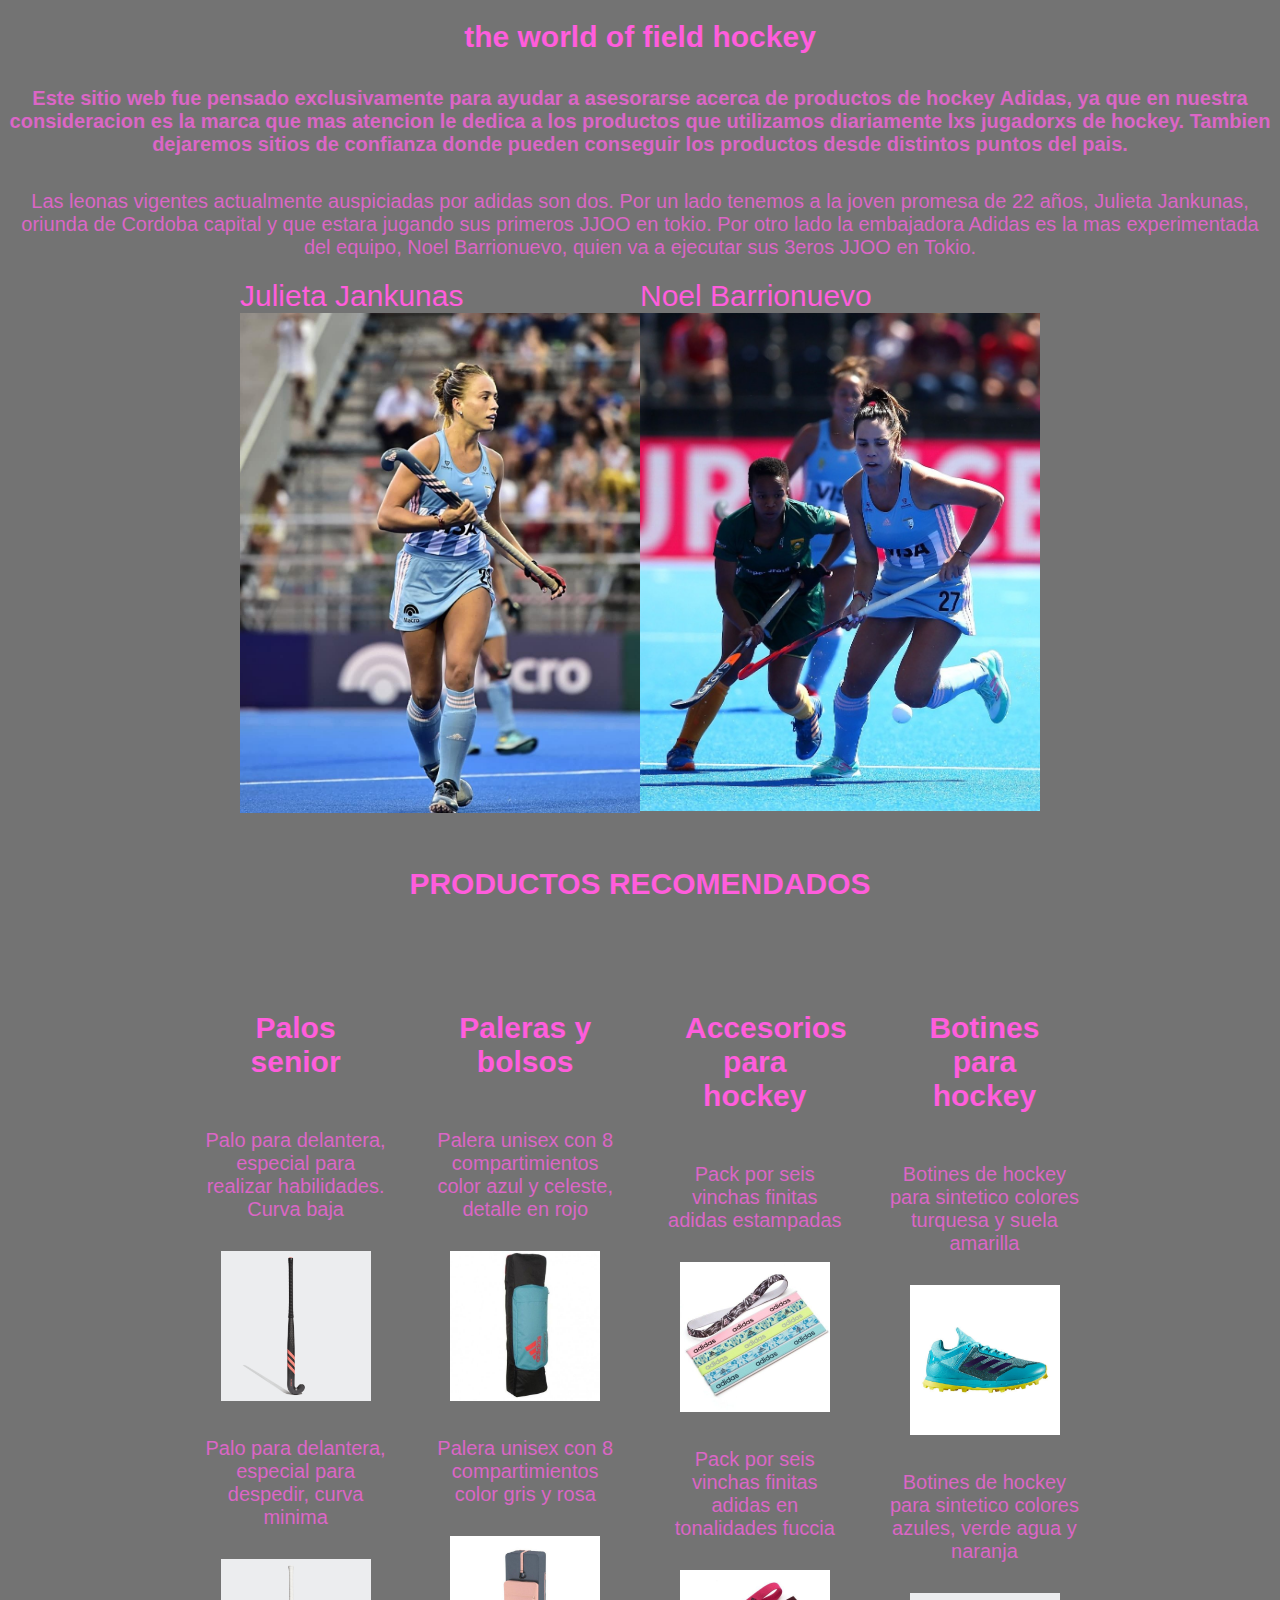
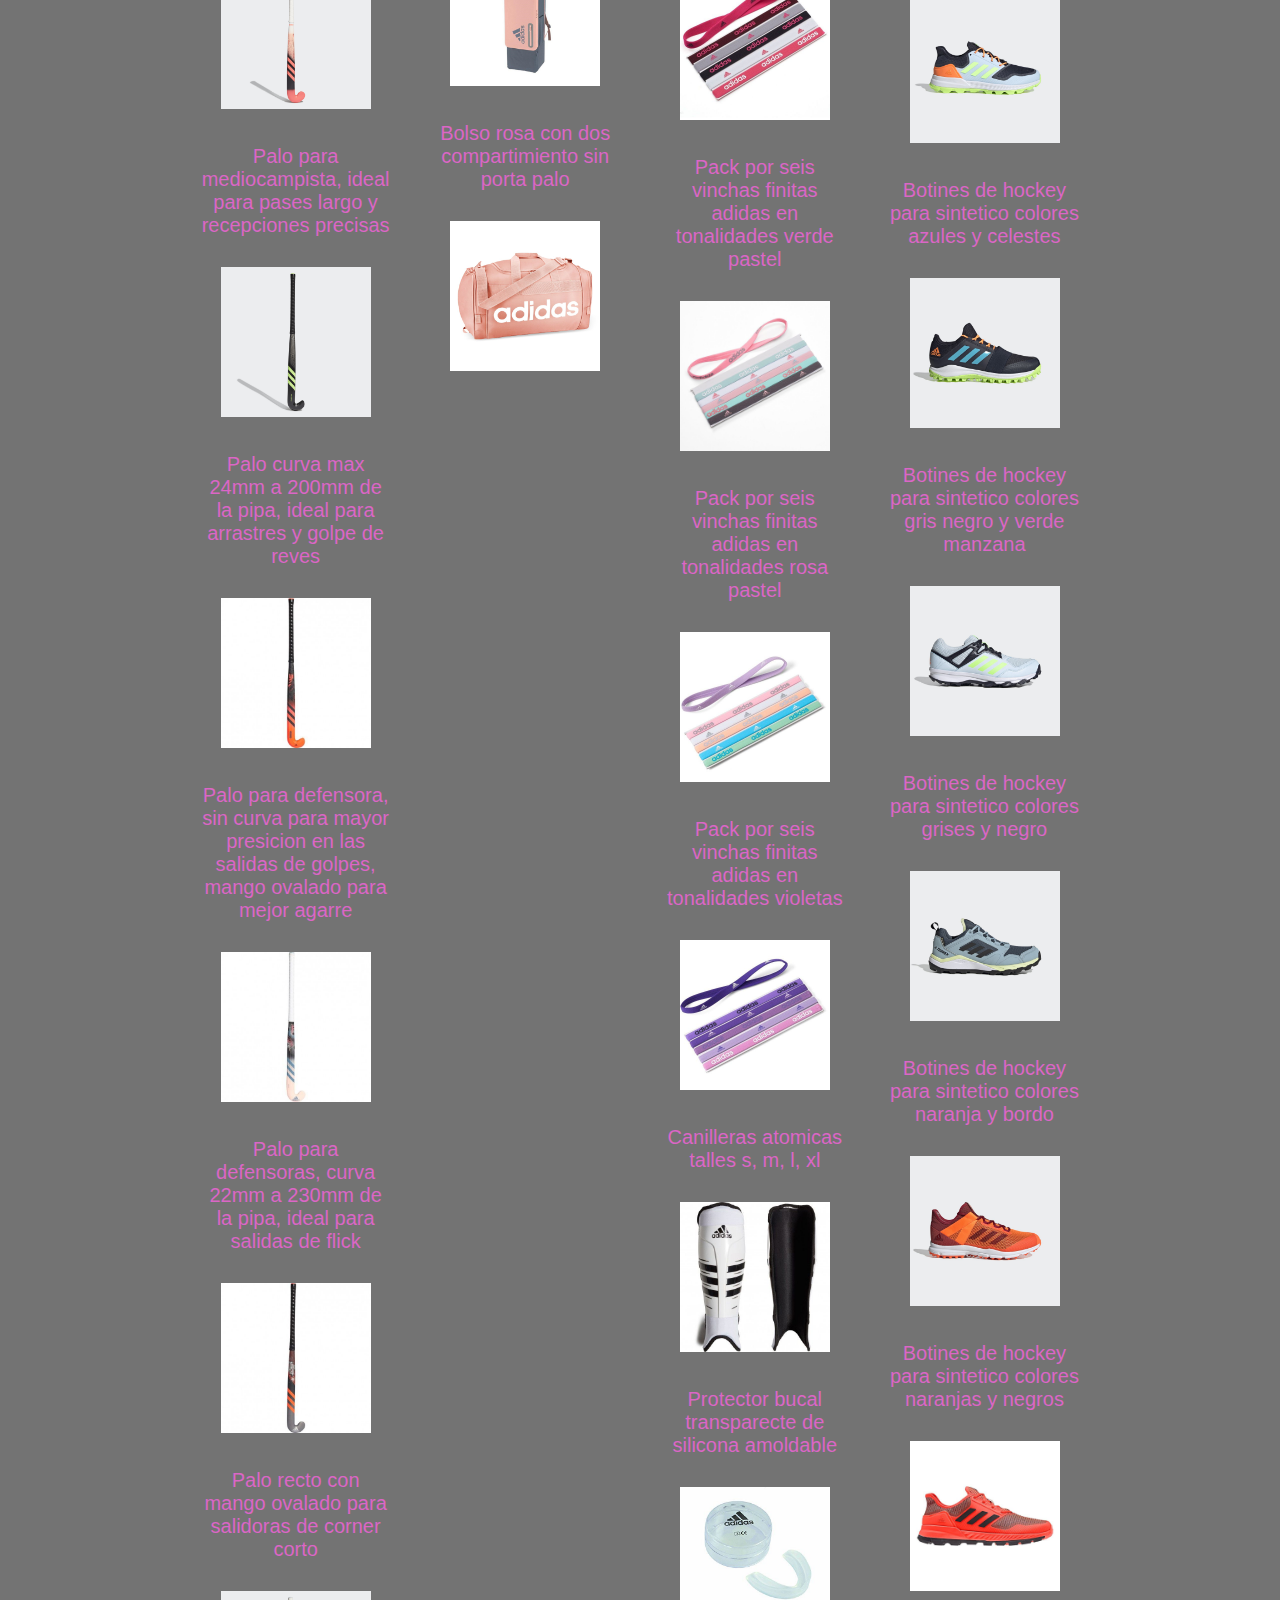
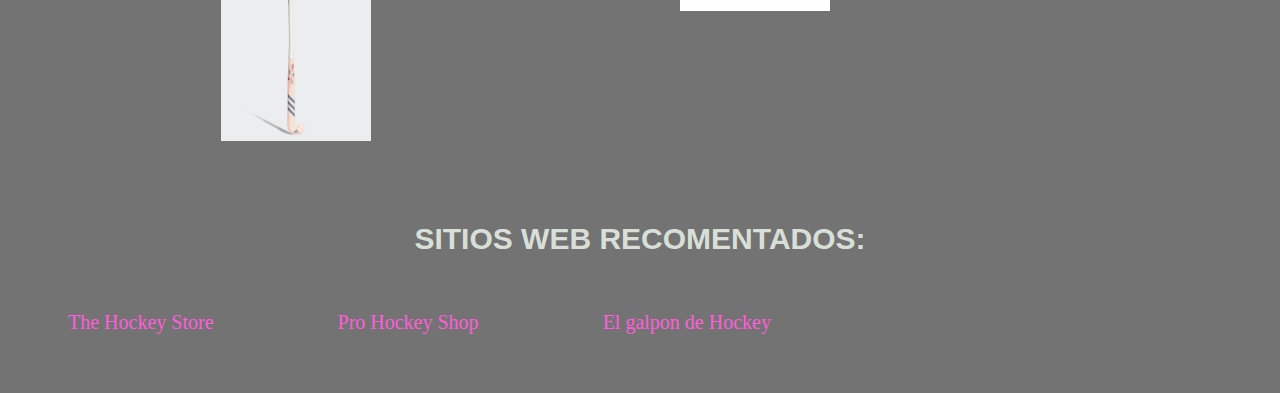
<file: index.html>
<!DOCTYPE html>
<html lang="en">
<head>
    <meta charset="UTF-8">
    <meta http-equiv="X-UA-Compatible" content="IE=edge">
    <meta name="viewport" content="width=device-width, initial-scale=1.0">
    <!--CSS-->
    <link rel="stylesheet" href="style.css">

    <title>the world of field hockey</title>
</head>
<body>
 <header>
        <h1>the world of field hockey</h1>
        <h5>Este sitio web fue pensado exclusivamente para ayudar a asesorarse acerca de
            productos de hockey Adidas, ya que en nuestra consideracion es la marca que
            mas atencion le dedica a los productos que utilizamos diariamente lxs jugadorxs 
            de hockey. Tambien dejaremos sitios de confianza donde pueden conseguir los productos
            desde distintos puntos del pais.
        </h5>

        <p>Las leonas vigentes actualmente auspiciadas por adidas son dos.
            Por un lado tenemos a la joven promesa de 22 años, Julieta Jankunas, oriunda de 
            Cordoba capital y que estara jugando sus primeros JJOO en tokio.
            Por otro lado la embajadora Adidas es la mas experimentada del equipo, Noel 
            Barrionuevo, quien va  a ejecutar sus 3eros JJOO en Tokio.
        </p>

        <section class="Leonas">
          <div class="Jankunas">
             <a href="jankunas.html">Julieta Jankunas</a>
             <section>
                <img src="images/Jankunas.jpg" alt="Imagen de Julieta Jankunas en su 1er mundial">
             </section>
          </div>

          <div class="Barrionuevo">
             <a href="barrionuevo.html">Noel Barrionuevo</a> 
             <section>
                <img src="images/Barrionuevo 3.jpg" alt="Imagen de Noel Barrionuevo Champions trophy 2018">
             </section>
          </div>
      </section>
 </header>

    <article>
      <h2 class="TitleProductos">PRODUCTOS RECOMENDADOS</h2>
      <section class="ProductosContainer">
         

          <div class="ProductosSecond">
             <h2 class="Productos">Palos senior</h2>
             <p>Palo para delantera, especial para realizar habilidades. Curva baja</p>
             <img src="images/Stick de hockey AX Carbon.png" alt="Palo para delantera, especial para realizar habilidades. Curva baja">
             <p>Palo para delantera, especial para despedir, curva minima</p>
             <img src="images/Stick de hockey Queen Junior.png" alt="Palo para delantera, especial para despedir, curva minima">
             <p>Palo para mediocampista, ideal para pases largo y recepciones precisas</p>
             <img src="images/Stick de hockey TX Compo 1 (1).png" alt="Palo para mediocampista, ideal para pases largo y recepciones precisas">
             <p>Palo curva max 24mm a 200mm de la pipa, ideal para arrastres y golpe de reves</p>
             <img src="images/stick DF24 Carbon.jpeg" alt="Palo curva max 24mm a 200mm de la pipa, ideal para arrastres y golpe de reves">
             <p>Palo para defensora, sin curva para mayor presicion en las salidas de golpes, mango ovalado para mejor agarre</p>
             <img src="images/stick FLX24 Compo 1.jpeg" alt="Palo para defensora, sin curva para mayor presicion en las salidas de golpes, mango ovalado para mejor agarre">
             <p>Palo para defensoras, curva 22mm a 230mm de la pipa, ideal para salidas de flick</p>
             <img src="images/stick TX24 Compo 2.jpeg" alt="Palo para defensoras, curva 22mm a 230mm de la pipa, ideal para salidas de flick">
             <p>Palo recto con mango ovalado para salidoras de corner corto</p>
             <img src="images/Sticks _adidas UK.png" alt="Palo recto con mango ovalado para salidoras de corner corto">
         </div>

         
         <div class="ProductosSecond">
             <h2 class="Productos">Paleras y bolsos</h2>
             <p>Palera unisex con 8 compartimientos color azul y celeste, detalle en rojo</p>
             <img src="images/palera adidas azul.jpeg" alt="Palera unisex con 8 compartimientos color azul y celeste, detalle en rojo">
             <p>Palera unisex con 8 compartimientos color gris y rosa</p>
             <img src="images/palera adidas rosa.jpeg" alt="Palera unisex con 8 compartimientos color gris y rosa">
             <p>Bolso rosa con dos compartimiento sin porta palo</p>
             <img src="images/bolso rosa adidas.jpeg" alt="Bolso rosa con dos compartimiento sin porta palo">
         </div>

         
         <div class="ProductosSecond">
             <h2 class="Productos">Accesorios para hockey</h2>
             <p>Pack por seis vinchas finitas adidas estampadas</p>
             <img src="images/vinchas estampadas.jpeg" alt="Pack por seis vinchas finitas adidas estampadas">
             <p>Pack por seis vinchas finitas adidas en tonalidades fuccia</p>
             <img src="images/vinchas gama fuccia.jpeg" alt="Pack por seis vinchas finitas adidas en tonalidades fuccia">
             <p>Pack por seis vinchas finitas adidas en tonalidades verde pastel</p>
             <img src="images/vinchas gama pastel 1.jpeg" alt="Pack por seis vinchas finitas adidas en tonalidades verde pastel">
             <p>Pack por seis vinchas finitas adidas en tonalidades rosa pastel</p>
             <img src="images/vinchas gama pastel 2.jpeg" alt="Pack por seis vinchas finitas adidas en tonalidades rosa pastel">
             <p>Pack por seis vinchas finitas adidas en tonalidades violetas</p>
             <img src="images/vinchas gama violeta.jpeg" alt="Pack por seis vinchas finitas adidas en tonalidades violetas"> 
             <p>Canilleras atomicas talles s, m, l, xl</p>
             <img src="images/canilleras.jpeg" alt="Canilleras atomicas talles s, m, l, xl">
             <p>Protector bucal transparecte de silicona amoldable</p>
             <img src="images/bucal adidas.jpeg" alt="Protector bucal transparecte de silicona amoldable">
         </div>

         
         <div class="ProductosSecond">
             <h2 class="Productos">Botines para hockey</h2>
             <p>Botines de hockey para sintetico colores turquesa y suela amarilla</p>
             <img src="images/adidas Fabela Zone.jpeg" alt="Botines de hockey para sintetico colores turquesa y suela amarilla">
             <p>Botines de hockey para sintetico colores azules, verde agua y naranja</p>
             <img src="images/Zapatilla Adipower Hockey.jpeg" alt="Botines de hockey para sintetico colores azules, verde agua y naranja">
             <p>Botines de hockey para sintetico colores azules y celestes</p>
             <img src="images/Zapatilla Divox 1_9S.jpeg" alt="Botines de hockey para sintetico colores azules y celestes">
             <p>Botines de hockey para sintetico colores gris negro  y verde manzana</p>
             <img src="images/Zapatilla Fabela Rise.jpeg" alt="Botines de hockey para sintetico colores gris negro  y verde manzana">
             <p>Botines de hockey para sintetico colores grises y negro</p>
             <img src="images/Zapatilla Terrex Agravic.jpeg" alt="Botines de hockey para sintetico colores grises y negro">
             <p>Botines de hockey para sintetico colores naranja y bordo</p>
             <img src="images/Zapatilla Zone Dox.jpeg" alt="Botines de hockey para sintetico colores naranja y bordo">
             <p>Botines de hockey para sintetico colores naranjas y negros</p>
             <img src="images/zapatillas 2018 Hky Shoe.jpeg" alt="Botines de hockey para sintetico colores naranjas y negros">
         </div> 
      </section>
    </article>

    <footer class="Recomendaciones">
        <h3>SITIOS WEB RECOMENTADOS:</h3>

        <div>
            <nav>
                <a href="https://thehockeystore.com.ar" target="blank">The Hockey Store</a>
                <a href="https://www.prohockeyshop.com.ar" target="blank">Pro Hockey Shop</a>
                <a href="https://www.elgalpondelhockey.com" target="blank">El galpon de Hockey</a>
            </nav>
        </div>
    </footer>
    
</body>
</html>
</file>
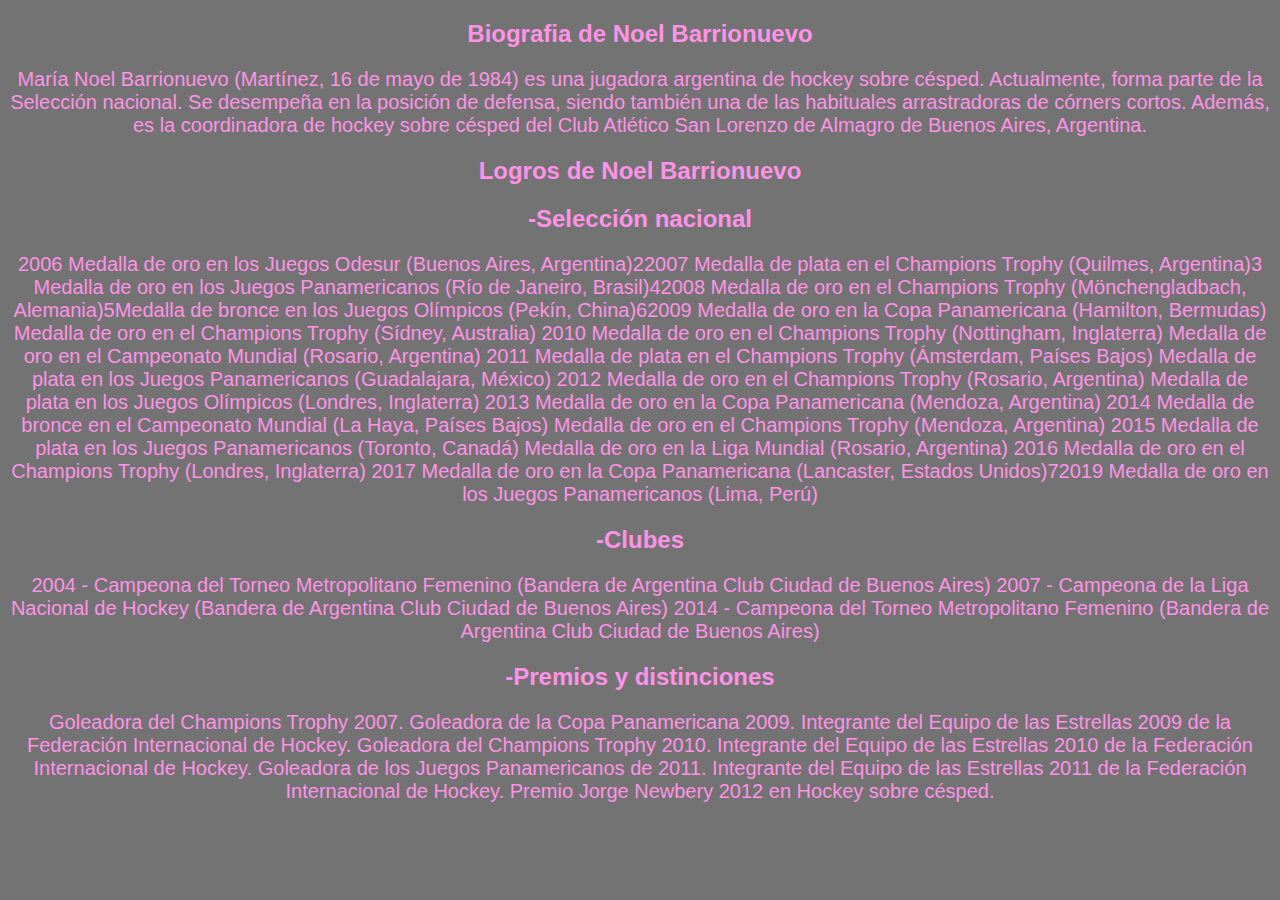
<file: barrionuevo.html>
<!DOCTYPE html>
<html lang="en">
<head>
    <meta charset="UTF-8">
    <meta http-equiv="X-UA-Compatible" content="IE=edge">
    <meta name="viewport" content="width=device-width, initial-scale=1.0">
    <!--CSS-->
    <link rel="stylesheet" href="style.css">
    <title>Noel Barrionuevo</title>
</head>
<body>
    <header class="BiografiaContainer">
        <h2 class="Biografia">Biografia de Noel Barrionuevo</h2>
        <p>María Noel Barrionuevo (Martínez, 16 de mayo de 1984) es una jugadora argentina de hockey 
            sobre césped. Actualmente, forma parte de la Selección nacional. 
            Se desempeña en la posición de defensa, siendo también una de las habituales arrastradoras de córners cortos.
            Además, es la coordinadora de hockey sobre césped del Club Atlético San Lorenzo de Almagro de Buenos Aires, Argentina.​</p>
    </header>

    <article class="LogrosContainer">
        <section>
           <h2 class="Logros">Logros de Noel Barrionuevo</h2>
            
            <h2 class="Logros"> -Selección nacional</h2>
            <p class="LogrosSecond"> 2006
             Medalla de oro en los Juegos Odesur (Buenos Aires, Argentina)2​
             2007
             Medalla de plata en el Champions Trophy (Quilmes, Argentina)3​
             Medalla de oro en los Juegos Panamericanos (Río de Janeiro, Brasil)4​
             2008
             Medalla de oro en el Champions Trophy (Mönchengladbach, Alemania)5​
             Medalla de bronce en los Juegos Olímpicos (Pekín, China)6​
             2009
             Medalla de oro en la Copa Panamericana (Hamilton, Bermudas)
             Medalla de oro en el Champions Trophy (Sídney, Australia)
             2010
             Medalla de oro en el Champions Trophy (Nottingham, Inglaterra)
             Medalla de oro en el Campeonato Mundial (Rosario, Argentina)
             2011
             Medalla de plata en el Champions Trophy (Ámsterdam, Países Bajos)
             Medalla de plata en los Juegos Panamericanos (Guadalajara, México)
             2012
             Medalla de oro en el Champions Trophy (Rosario, Argentina)
             Medalla de plata en los Juegos Olímpicos (Londres, Inglaterra)
             2013
             Medalla de oro en la Copa Panamericana (Mendoza, Argentina)
             2014
             Medalla de bronce en el Campeonato Mundial (La Haya, Países Bajos)
             Medalla de oro en el Champions Trophy (Mendoza, Argentina)
             2015
             Medalla de plata en los Juegos Panamericanos (Toronto, Canadá)
             Medalla de oro en la Liga Mundial (Rosario, Argentina)
             2016
             Medalla de oro en el Champions Trophy (Londres, Inglaterra)
             2017
             Medalla de oro en la Copa Panamericana (Lancaster, Estados Unidos)7​
             2019
             Medalla de oro en los Juegos Panamericanos (Lima, Perú)
           </p>

           <h2 class="Logros">-Clubes</h2>
           <p class="LogrosSecond">
             2004 - Campeona del Torneo Metropolitano Femenino (Bandera de Argentina Club Ciudad de Buenos Aires)
             2007 - Campeona de la Liga Nacional de Hockey (Bandera de Argentina Club Ciudad de Buenos Aires)
             2014 - Campeona del Torneo Metropolitano Femenino (Bandera de Argentina Club Ciudad de Buenos Aires)
            </p>

           <h2 class="Logros">-Premios y distinciones</h2>
           <p class="LogrosSecond">
             Goleadora del Champions Trophy 2007.
             Goleadora de la Copa Panamericana 2009.
             Integrante del Equipo de las Estrellas 2009 de la Federación Internacional de Hockey.
             Goleadora del Champions Trophy 2010.
             Integrante del Equipo de las Estrellas 2010 de la Federación Internacional de Hockey.
             Goleadora de los Juegos Panamericanos de 2011.
             Integrante del Equipo de las Estrellas 2011 de la Federación Internacional de Hockey.
             Premio Jorge Newbery 2012 en Hockey sobre césped.
          </p>
      </section>
    </article>
</body>
</html>
</file>
<file: style.css>
body{
    background-color: #737373;
}
/*index.html*/
header h1{
font-size: 30px;
text-align: center;
color: #ff5ddc;
font-family: 'Segoe UI', Tahoma, Geneva, Verdana, sans-serif;
}
header h5, p{
    font-size: 20px;
    text-align: center;
    color: #db66c6;
    font-family: 'Segoe UI', Tahoma, Geneva, Verdana, sans-serif;
}
.Leonas{
    display: flex;
    justify-content: center;
}
.Jankunas a{
    text-decoration: none;
    font-size: 30px;
    color: #ff5ddc;
    font-family: 'Segoe UI', Tahoma, Geneva, Verdana, sans-serif;
}
.Jankunas img{
    width: 400px;
    align-items: center;
    justify-content: center;
}
.Barrionuevo a{
    text-decoration: none;
    font-size: 30px;
    color: #ff5ddc;
    font-family: 'Segoe UI', Tahoma, Geneva, Verdana, sans-serif;
}
.Barrionuevo img{
    width: 400px;
    align-items: center;
}

.TitleProductos{
    font-size: 30px;
    text-align: center;
    padding: 25px;
    color: #ff5ddc;
    font-family: 'Segoe UI', Tahoma, Geneva, Verdana, sans-serif;
}
.ProductosContainer{
    display: flex;
    justify-content: center;
}
.Productos{
    font-size: 30px;
    text-align: center;
    padding: 25px;
    color: #ff5ddc;
    font-family: 'Segoe UI', Tahoma, Geneva, Verdana, sans-serif;
}
.ProductosSecond{
    display: inline-block;
    width: 15%;
    position: relative;
    margin: 10px 20px;
    font-size: 25px;
    text-align: center;
}
.ProductosSecond img{
    display: inline-block;
    width: 30%;
    position: relative;
    margin: 10px 20px;
    width: 150px;
    text-align: center;
}
.Recomendaciones h3{
    font-size: 30px;
    text-align: center;
    padding: 25px;
    color: #d7dfd7;
    font-family: 'Segoe UI', Tahoma, Geneva, Verdana, sans-serif;
}
.Recomendaciones nav a{
    text-decoration: none;
    margin: auto;
    padding: 60px;
    font-size: 20px;
    color: #ff5ddc;
}
/*barrionuevo.html*/
.BiografiaContainer{
    text-align: center;
    font-family: 'Segoe UI', Tahoma, Geneva, Verdana, sans-serif;
    color: #fd92e6;
}
.BiografiaContainer p{
    text-align: center;
    font-family: 'Segoe UI', Tahoma, Geneva, Verdana, sans-serif;
    color: #fd92e6;
    font-size: 20px;
}
.LogrosContainer{
    text-align: center;
    font-family: 'Segoe UI', Tahoma, Geneva, Verdana, sans-serif;
    color: #fd92e6;
}
.LogrosSecond{
    text-align: center;
    font-family: 'Segoe UI', Tahoma, Geneva, Verdana, sans-serif;
    color: #fd92e6;
    font-size: 20px;
}
</file>
